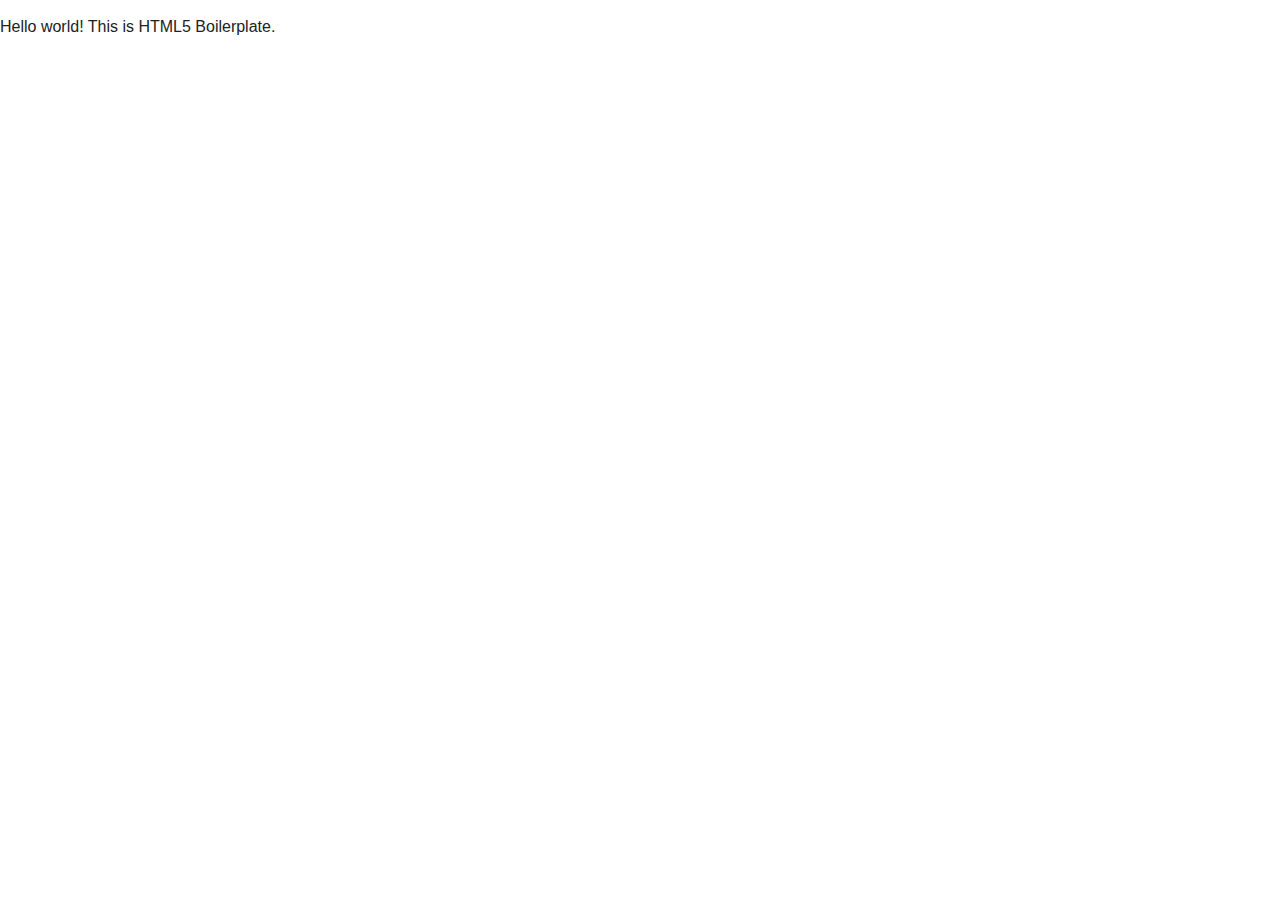
<file: OS.MAO.Web/js/lib/html5-boilerplate/index.html>
<!DOCTYPE html>
<!--[if lt IE 7]>      <html class="no-js lt-ie9 lt-ie8 lt-ie7"> <![endif]-->
<!--[if IE 7]>         <html class="no-js lt-ie9 lt-ie8"> <![endif]-->
<!--[if IE 8]>         <html class="no-js lt-ie9"> <![endif]-->
<!--[if gt IE 8]><!--> <html class="no-js"> <!--<![endif]-->
    <head>
        <meta charset="utf-8">
        <meta http-equiv="X-UA-Compatible" content="IE=edge">
        <title></title>
        <meta name="description" content="">
        <meta name="viewport" content="width=device-width, initial-scale=1">

        <!-- Place favicon.ico and apple-touch-icon.png in the root directory -->

        <link rel="stylesheet" href="css/normalize.css">
        <link rel="stylesheet" href="css/main.css">
        <script src="js/vendor/modernizr-2.6.2.min.js"></script>
    </head>
    <body>
        <!--[if lt IE 7]>
            <p class="browsehappy">You are using an <strong>outdated</strong> browser. Please <a href="http://browsehappy.com/">upgrade your browser</a> to improve your experience.</p>
        <![endif]-->

        <!-- Add your site or application content here -->
        <p>Hello world! This is HTML5 Boilerplate.</p>

        <script src="//ajax.googleapis.com/ajax/libs/jquery/1.10.2/jquery.min.js"></script>
        <script>window.jQuery || document.write('<script src="js/vendor/jquery-1.10.2.min.js"><\/script>')</script>
        <script src="js/plugins.js"></script>
        <script src="js/main.js"></script>

        <!-- Google Analytics: change UA-XXXXX-X to be your site's ID. -->
        <script>
            (function(b,o,i,l,e,r){b.GoogleAnalyticsObject=l;b[l]||(b[l]=
            function(){(b[l].q=b[l].q||[]).push(arguments)});b[l].l=+new Date;
            e=o.createElement(i);r=o.getElementsByTagName(i)[0];
            e.src='//www.google-analytics.com/analytics.js';
            r.parentNode.insertBefore(e,r)}(window,document,'script','ga'));
            ga('create','UA-XXXXX-X');ga('send','pageview');
        </script>
    </body>
</html>
</file>
<file: OS.MAO.Web/js/lib/html5-boilerplate/css/main.css>
/*! HTML5 Boilerplate v4.3.0 | MIT License | http://h5bp.com/ */

/*
 * What follows is the result of much research on cross-browser styling.
 * Credit left inline and big thanks to Nicolas Gallagher, Jonathan Neal,
 * Kroc Camen, and the H5BP dev community and team.
 */

/* ==========================================================================
   Base styles: opinionated defaults
   ========================================================================== */

html,
button,
input,
select,
textarea {
    color: #222;
}

html {
    font-size: 1em;
    line-height: 1.4;
}

/*
 * Remove text-shadow in selection highlight: h5bp.com/i
 * These selection rule sets have to be separate.
 * Customize the background color to match your design.
 */

::-moz-selection {
    background: #b3d4fc;
    text-shadow: none;
}

::selection {
    background: #b3d4fc;
    text-shadow: none;
}

/*
 * A better looking default horizontal rule
 */

hr {
    display: block;
    height: 1px;
    border: 0;
    border-top: 1px solid #ccc;
    margin: 1em 0;
    padding: 0;
}

/*
 * Remove the gap between images, videos, audio and canvas and the bottom of
 * their containers: h5bp.com/i/440
 */

audio,
canvas,
img,
video {
    vertical-align: middle;
}

/*
 * Remove default fieldset styles.
 */

fieldset {
    border: 0;
    margin: 0;
    padding: 0;
}

/*
 * Allow only vertical resizing of textareas.
 */

textarea {
    resize: vertical;
}

/* ==========================================================================
   Browse Happy prompt
   ========================================================================== */

.browsehappy {
    margin: 0.2em 0;
    background: #ccc;
    color: #000;
    padding: 0.2em 0;
}

/* ==========================================================================
   Author's custom styles
   ========================================================================== */

















/* ==========================================================================
   Helper classes
   ========================================================================== */

/*
 * Image replacement
 */

.ir {
    background-color: transparent;
    border: 0;
    overflow: hidden;
    /* IE 6/7 fallback */
    *text-indent: -9999px;
}

.ir:before {
    content: "";
    display: block;
    width: 0;
    height: 150%;
}

/*
 * Hide from both screenreaders and browsers: h5bp.com/u
 */

.hidden {
    display: none !important;
    visibility: hidden;
}

/*
 * Hide only visually, but have it available for screenreaders: h5bp.com/v
 */

.visuallyhidden {
    border: 0;
    clip: rect(0 0 0 0);
    height: 1px;
    margin: -1px;
    overflow: hidden;
    padding: 0;
    position: absolute;
    width: 1px;
}

/*
 * Extends the .visuallyhidden class to allow the element to be focusable
 * when navigated to via the keyboard: h5bp.com/p
 */

.visuallyhidden.focusable:active,
.visuallyhidden.focusable:focus {
    clip: auto;
    height: auto;
    margin: 0;
    overflow: visible;
    position: static;
    width: auto;
}

/*
 * Hide visually and from screenreaders, but maintain layout
 */

.invisible {
    visibility: hidden;
}

/*
 * Clearfix: contain floats
 *
 * For modern browsers
 * 1. The space content is one way to avoid an Opera bug when the
 *    `contenteditable` attribute is included anywhere else in the document.
 *    Otherwise it causes space to appear at the top and bottom of elements
 *    that receive the `clearfix` class.
 * 2. The use of `table` rather than `block` is only necessary if using
 *    `:before` to contain the top-margins of child elements.
 */

.clearfix:before,
.clearfix:after {
    content: " "; /* 1 */
    display: table; /* 2 */
}

.clearfix:after {
    clear: both;
}

/*
 * For IE 6/7 only
 * Include this rule to trigger hasLayout and contain floats.
 */

.clearfix {
    *zoom: 1;
}

/* ==========================================================================
   EXAMPLE Media Queries for Responsive Design.
   These examples override the primary ('mobile first') styles.
   Modify as content requires.
   ========================================================================== */

@media only screen and (min-width: 35em) {
    /* Style adjustments for viewports that meet the condition */
}

@media print,
       (-o-min-device-pixel-ratio: 5/4),
       (-webkit-min-device-pixel-ratio: 1.25),
       (min-resolution: 120dpi) {
    /* Style adjustments for high resolution devices */
}

/* ==========================================================================
   Print styles.
   Inlined to avoid required HTTP connection: h5bp.com/r
   ========================================================================== */

@media print {
    * {
        background: transparent !important;
        color: #000 !important; /* Black prints faster: h5bp.com/s */
        box-shadow: none !important;
        text-shadow: none !important;
    }

    a,
    a:visited {
        text-decoration: underline;
    }

    a[href]:after {
        content: " (" attr(href) ")";
    }

    abbr[title]:after {
        content: " (" attr(title) ")";
    }

    /*
     * Don't show links for images, or javascript/internal links
     */

    .ir a:after,
    a[href^="javascript:"]:after,
    a[href^="#"]:after {
        content: "";
    }

    pre,
    blockquote {
        border: 1px solid #999;
        page-break-inside: avoid;
    }

    thead {
        display: table-header-group; /* h5bp.com/t */
    }

    tr,
    img {
        page-break-inside: avoid;
    }

    img {
        max-width: 100% !important;
    }

    @page {
        margin: 0.5cm;
    }

    p,
    h2,
    h3 {
        orphans: 3;
        widows: 3;
    }

    h2,
    h3 {
        page-break-after: avoid;
    }
}
</file>
